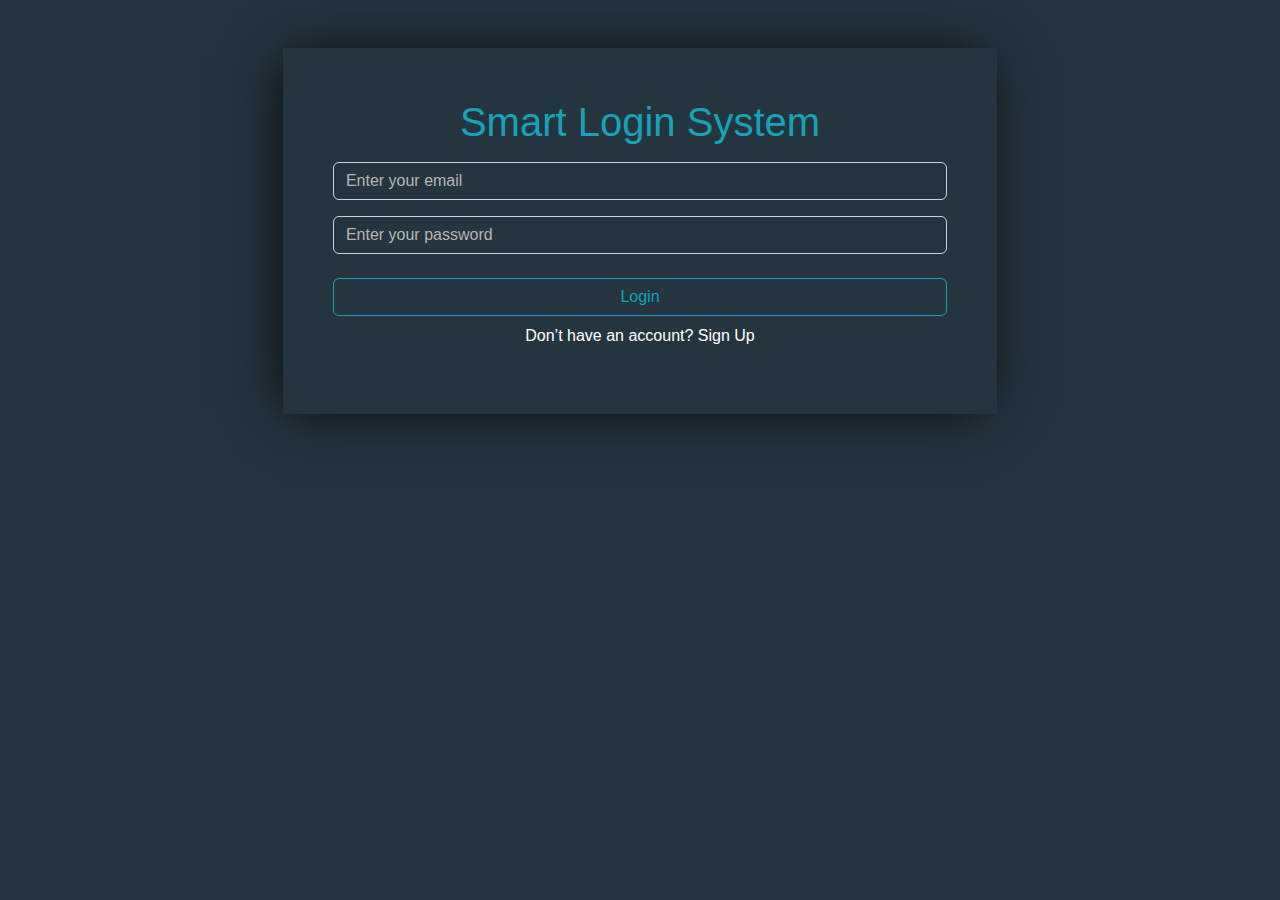
<file: index.html>
<!DOCTYPE html>
<html lang="en">
<head>
    <meta charset="UTF-8">
    <meta name="viewport" content="width=device-width, initial-scale=1.0">
    <title>Login</title> 
    <link rel="stylesheet" href="css/bootstrap.min.css">
    <link rel="stylesheet" href="css/style.css">
    <link rel="stylesheet" href="css/media.css">
</head>
<body>

    <div class="container maindiv mt-5">
        <div class="innerdiv m-auto">
            <h1 class="text-center title1">Smart Login System</h1>
            <div class="d-flex justify-content-center">
                <div class="innerinputs mt-2">                   
                        <input id="emailLogin" type="text" placeholder="Enter your email" class="form-control"> 
                        <input id="passwordLogin" type="password" placeholder="Enter your password" class="form-control mt-3"> 
                        <p id="errorParagLoginPage" class="text-center mt-3 "></p>
                        <a id="loginButton" href="#" class="btn btn-outline-info mt-4 d-flex justify-content-center">Login</a>    
                </div>
            </div>
            <p class="text-center mt-2 text-white parag">Don’t have an account? <a href="html/register.html" class="signuppage text-white">Sign Up</a></p>
        </div>
    </div>
    



    <script src="js/main.js"></script>
</body>
</html>
</file>
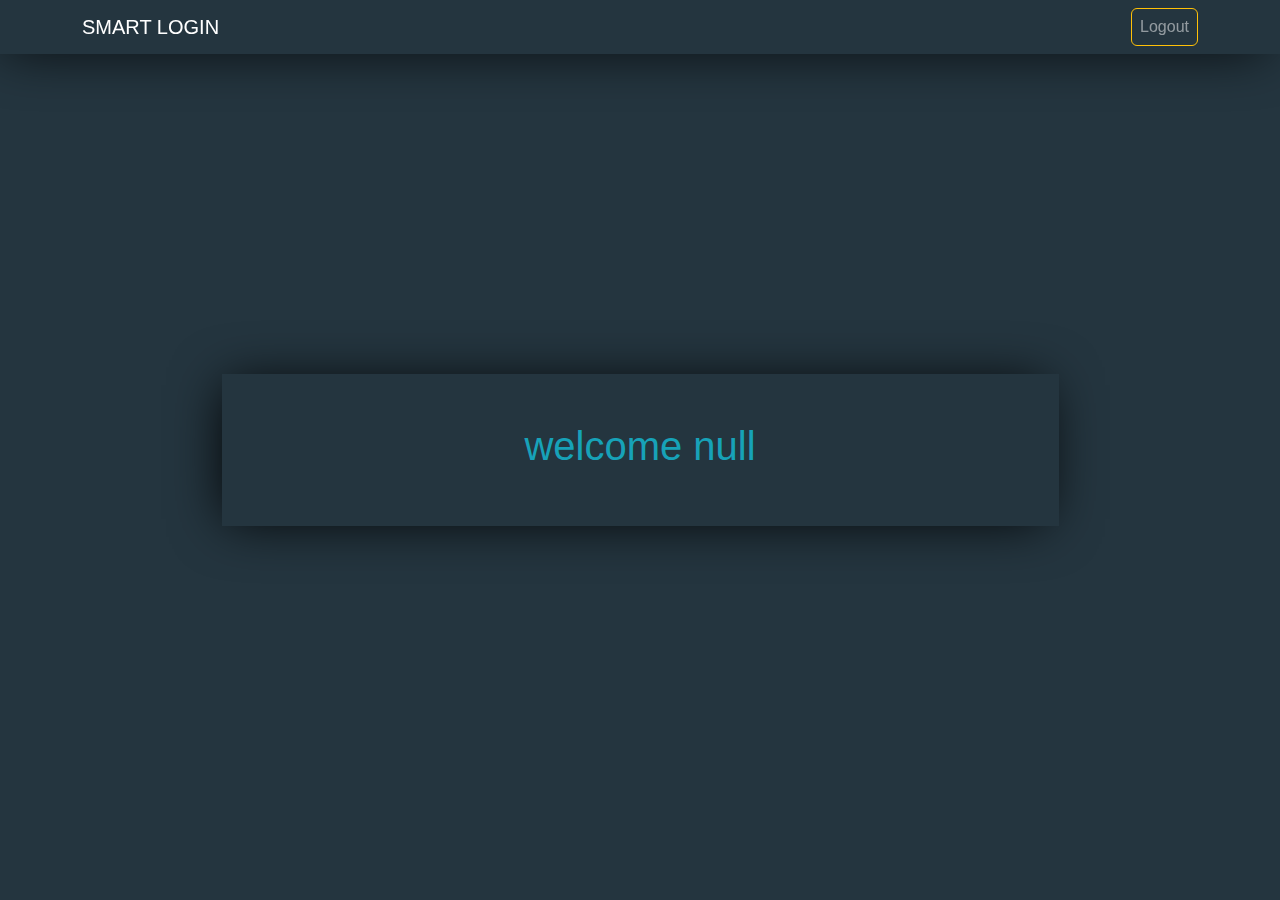
<file: html/home.html>
<!DOCTYPE html>
<html lang="en">
<head>
    <meta charset="UTF-8">
    <meta name="viewport" content="width=device-width, initial-scale=1.0">
    <title>Home</title>
    <link rel="stylesheet" href="../css/bootstrap.min.css">
    <link rel="stylesheet" href="../css/style.css">
    <link rel="stylesheet" href="../css/media.css">
</head>
<body>

    <nav class="navbar navbar-expand-lg fixed-top">
        <div class="container">
          <a class="homepagea" href="#">SMART LOGIN</a>
          <button class="navbar-toggler" type="button" data-bs-toggle="collapse" data-bs-target="#navbarNav" aria-controls="navbarNav" aria-expanded="false" aria-label="Toggle navigation">
            <span class="navbar-toggler-icon"></span>
          </button>
          <div class="collapse navbar-collapse" id="navbarNav">
            <ul class="navbar-nav ms-auto">
              <li class="nav-item">
                <a id="logoutButton" class="btn btn-outline-warning logout1 w-100" href="#">Logout</a>
              </li>
            </ul>
          </div>
        </div>
      </nav>

    <div class="container vh-100 text-center d-flex align-items-center justify-content-center">
        <div class="w-75 p-5 title2">
            <h1 id="nameOfUser"></h1>
        </div>
    </div>


        
    


    <script src="../js/bootstrap.bundle.min.js"></script>
    <script src="../js/home.js"></script>
</body>
</html>
</file>
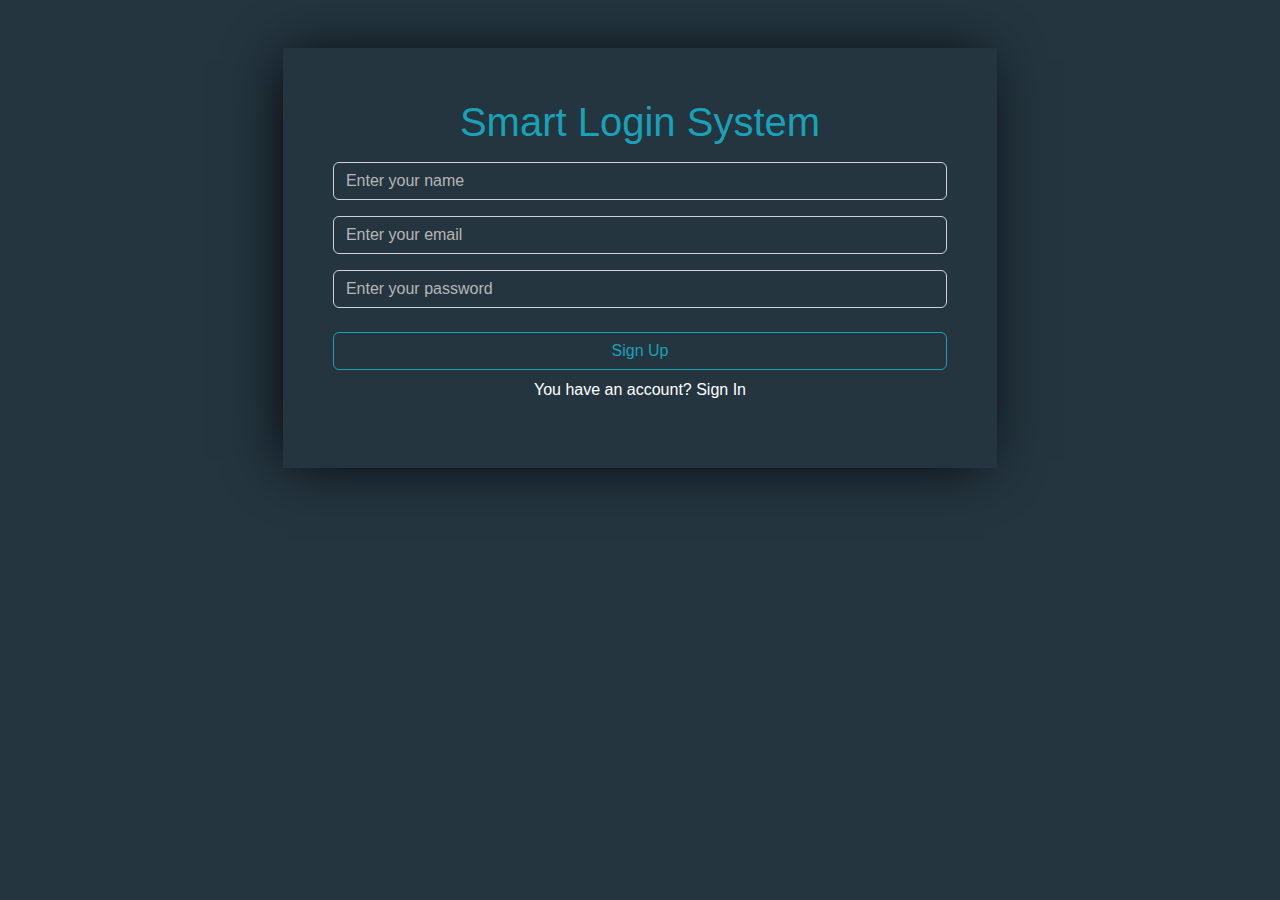
<file: html/register.html>
<!DOCTYPE html>
<html lang="en">
<head>
    <meta charset="UTF-8">
    <meta name="viewport" content="width=device-width, initial-scale=1.0">
    <title>Registery</title>
    <link rel="stylesheet" href="../css/bootstrap.min.css">
    <link rel="stylesheet" href="../css/style.css">
</head>
<body>
    <div class="container maindiv mt-5">
        <div class="innerdiv m-auto">
            <h1 class="text-center title1">Smart Login System</h1>
            <div class="d-flex justify-content-center">
                <div class="innerinputs mt-2">   
                        <input id="registeryName" type="text" placeholder="Enter your name" class="form-control">                
                        <input id="registeryEmail" type="text" placeholder="Enter your email" class="form-control mt-3"> 
                        <input id="registeryPassword" type="password" placeholder="Enter your password" class="form-control mt-3"> 
                        <p id="errorParag" class="text-center mt-3 "></p>
                        <a href="#" id="signUpButton" class="btn btn-outline-info mt-4 d-flex justify-content-center">Sign Up</a>    
                </div>
            </div>
            <p class="text-center mt-2 text-white parag">You have an account? <a href="../index.html" class="signuppage text-white">Sign In</a></p>
        </div>
    </div>
    



    <script src="../js/register.js"></script>
</body>
</html>
</file>
<file: css/style.css>
/*? ----------- <<======main-rules-start======>> ------------*/
@import url('https://fonts.googleapis.com/css2?family=Bree+Serif&display=swap%27');
body{
    background-color: #24353F;
    font-family: 'Titillium Web', sans-serif;
}
/*?----------- <<======main-rules-end======>> --------------*/

/*?----------- <<======login-page-start======>> ------------*/
.innerdiv{
    width: 64%;
    padding: 3.125rem 3.125rem;
    box-shadow: -0.3125rem 0.125rem 3.375rem -0.5625rem rgba(0, 0, 0, 1);
}
.title1{
    font-size: 2.5rem;
    color: #17A2B8;
    font-weight: 500;
    font-family: 'Titillium Web', sans-serif;
}
.innerinputs{
    width: 100%;
}
.form-control{
    background-color: #24353f;
    color: #fff;
    border: 0.0625rem solid #ced4da;
}
.form-control:focus{
    background-color: #24353f;
    color: #fff;
    box-shadow: 0 0 0 0 transparent !important;
}
.form-control::placeholder{
    color: rgb(182, 182, 182) !important;
}
.btn-outline-info{
    color: #17a2b8;
    background-color: transparent;
    border-color: #17a2b8;
}
.btn-outline-info:hover{
    color: white;
    background-color: #17A2B8;
}
.parag{
    font-size: 1rem;
    font-family: 'Titillium Web', sans-serif;
}
.signuppage{
    text-decoration: none;
}
.signuppage:hover{
    text-decoration:underline;
}
/*?----------- <<======login-page-end======>> -------------*/

/*?----------- <<======home-page-start======>> ------------*/
.homepagea{
    text-decoration: none;
    font-size: 1.25rem;
    color: #fff;
}
.navbar{
    box-shadow: rgb(0, 0, 0) -0.3125rem 0.125rem 3.375rem -0.5625rem;
}
.btn-outline-warning {
    color: rgba(255,255,255,.5);
    background-color: transparent;
    border-color: #ffc107;
    padding-right: 0.5rem;
    padding-left: 0.5rem;
}
.btn-outline-warning:hover{
    color: #fff;
}
.title2{
    box-shadow: -0.3125rem 0.125rem 3.375rem -0.5625rem rgba(0, 0, 0, 1);
}
.title2 h1{
    color: #17a2b8;
    font-size: 2.5rem;
}
/*?----------- <<======home-page-end======>> -------------*/
</file>
<file: css/media.css>
@media screen and (max-width:1200px) {  
    .innerdiv{
        width: 75% ;
    }   
}
@media screen and (max-width:992px) {
    .logout1{
        margin-top: 20px;
    }
}
</file>
